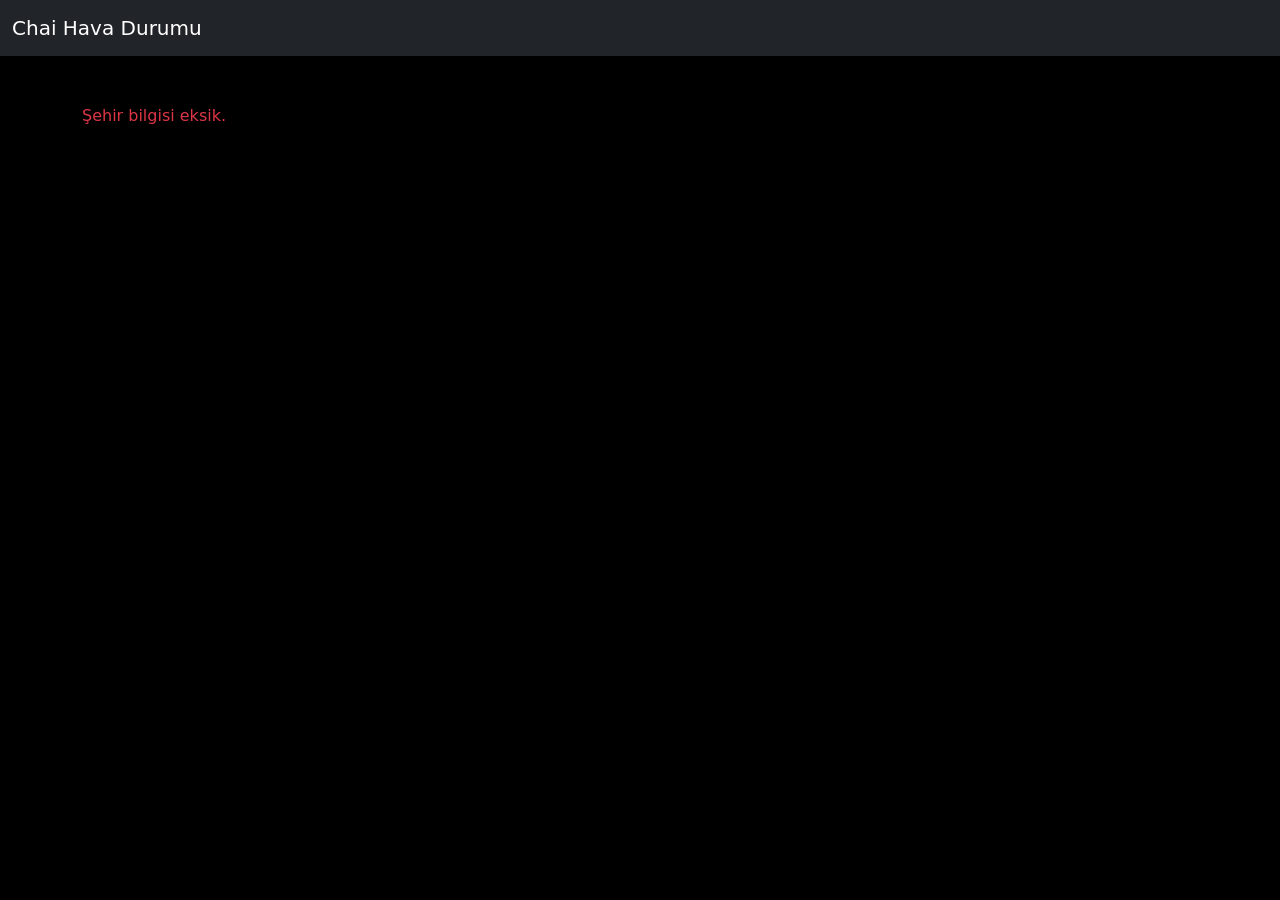
<file: pages/details.html>
<!DOCTYPE html>
<html lang="tr">
<head>
    <meta charset="UTF-8">
    <meta name="viewport" content="width=device-width, initial-scale=1.0">
    <title>Detaylı Hava Durumu</title>
    <link rel="stylesheet" href="../src/css/style.css">
    <link href="https://cdn.jsdelivr.net/npm/bootstrap@5.0.2/dist/css/bootstrap.min.css" rel="stylesheet" integrity="sha384-EVSTQN3/azprG1Anm3QDgpJLIm9Nao0Yz1ztcQTwFspd3yD65VohhpuuCOmLASjC" crossorigin="anonymous">
</head>
<body>
    <nav class="navbar navbar-expand-lg navbar-dark bg-dark">
        <div class="container-fluid">
          <a class="navbar-brand" href="../index.html">Chai Hava Durumu</a>
        </div>
    </nav>

    <div class="container mt-5" id="details-container">
        <h3>Detaylı Hava Durumu Bilgisi</h3>
    </div>

    
   
    


    <script src="../src/js/details.js"></script>
    <script src="https://cdn.jsdelivr.net/npm/bootstrap@5.0.2/dist/js/bootstrap.bundle.min.js" integrity="sha384-MrcW6ZMFYlzcLA8Nl+NtUVF0sA7MsXsP1UyJoMp4YLEuNSfAP+JcXn/tWtIaxVXM" crossorigin="anonymous"></script>
</body>
</html>
</file>
<file: src/css/style.css>
/* 1. Use a more-intuitive box-sizing model */
*, *::before, *::after {
    box-sizing: border-box;
  }
  
  /* 2. Remove default margin */
  * {
    margin: 0;
  }
  
  body {
    /* 3. Add accessible line-height */
    line-height: 1.5;
    /* 4. Improve text rendering */
    -webkit-font-smoothing: antialiased;
    background-color: black !important;
  }
  
  /* 5. Improve media defaults */
  img, picture, video, canvas, svg {
    display: block;
    max-width: 100%;
  }
  
  /* 6. Inherit fonts for form controls */
  input, button, textarea, select {
    font: inherit;
  }
  
  /* 7. Avoid text overflows */
  p, h1, h2, h3, h4, h5, h6 {
    overflow-wrap: break-word;
    color: white;
  }
  
  /* 8. Improve line wrapping */
  p {
    text-wrap: pretty;
  }
  h1, h2, h3, h4, h5, h6 {
    text-wrap: balance;
  }
  
  /*
    9. Create a root stacking context
  */
  #root, #__next {
    isolation: isolate;
  }

  span{
    color: white;
  }
.card {
    margin: auto;
    text-align: center;
    border: 1px solid green;
    background-color: transparent !important;
    width: auto;
    padding: 10px;
}

.card h5,p{
  color: white ;
}


.card-img-top {
    max-height: 250px;
    object-fit: contain;
    width: 100%;
}

/* Arama kutusu yazı rengi */
input[type="search"] {
    color: #007bff; /* Mavi renkte yazı */
}

/* Placeholder yazı rengini değiştirmek için */
input[type="search"]::placeholder {
    color: white; /* Gri renkte placeholder */
}


/* Öneri listesi için stil */
#suggestions {
  max-height: 200px;
  overflow-y: auto;
  background: white !important;
  border-radius: 4px;
  box-shadow: 0 4px 8px rgba(0, 0, 0, 0.1);

}

#suggestions li:hover {
  background-color: #f8f9fa;
  color: black;
}

#forecastChart {
  max-height: 400px; /* Grafiğin maksimum yüksekliği */
  width: 100%;
}
</file>
